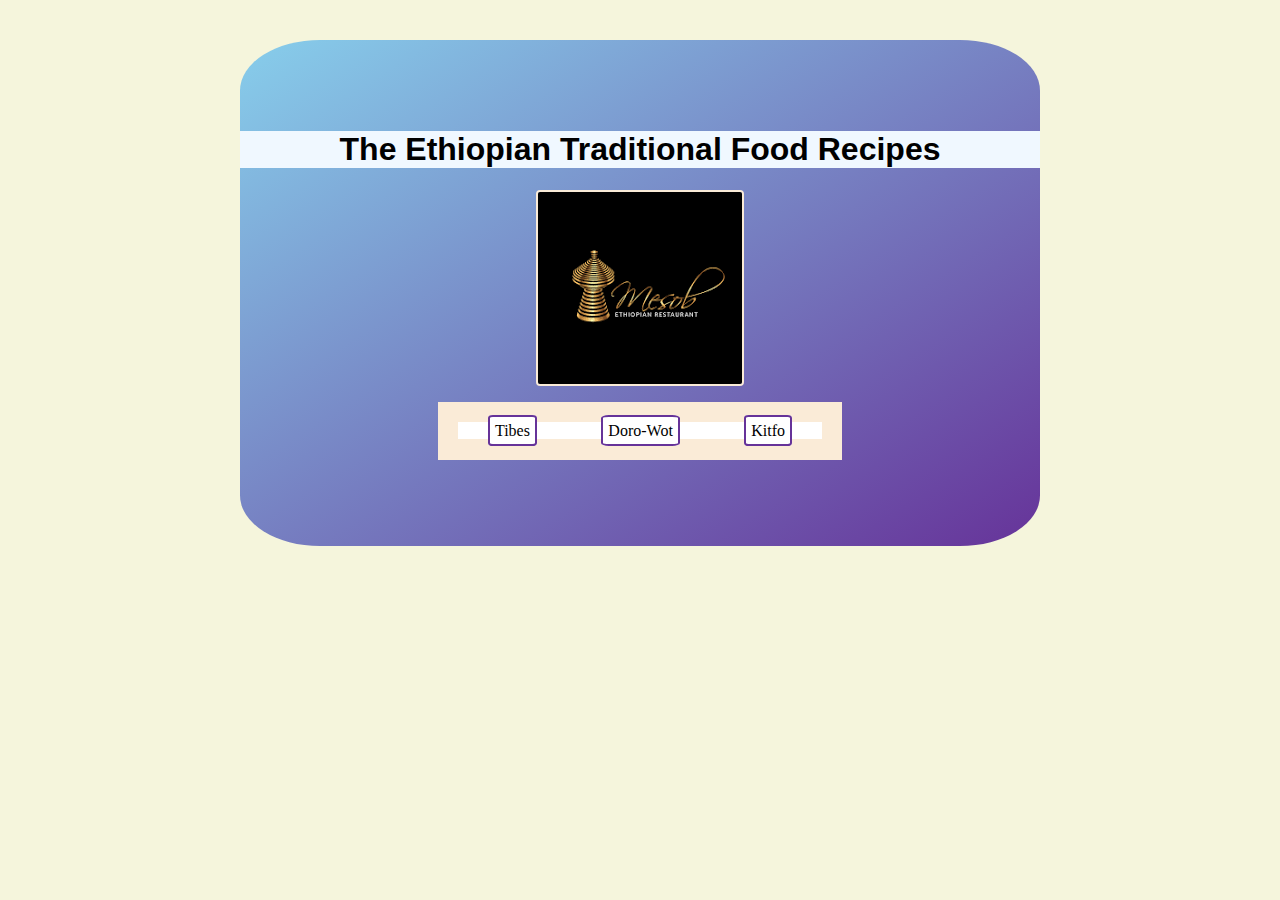
<file: index.html>
<!DOCTYPE html>
<html lang="en">
<head>
    <meta charset="UTF-8">
    <meta name="viewport" content="width=device-width, initial-scale=1.0">
    <link rel="stylesheet" href="style.css">
    <title>Ethiopian recipes</title>
</head>
<body>
<div class="container">
    <h1>The Ethiopian Traditional Food Recipes</h1>
    <img src="./images/download.png" alt="">
    <ul>
        <li>
            <a href="./Recipes/tibes.html" class="a-1">Tibes</a>
        </li>
        <li>
            <a href="./Recipes/doro-wote.html" class="a-1">Doro-Wot</a>
        </li>
        <li>
            <a href="./Recipes/kitfo.html" class="a-1">Kitfo</a>
        </li>
    </ul>
</div>
</body>
</html>
</file>
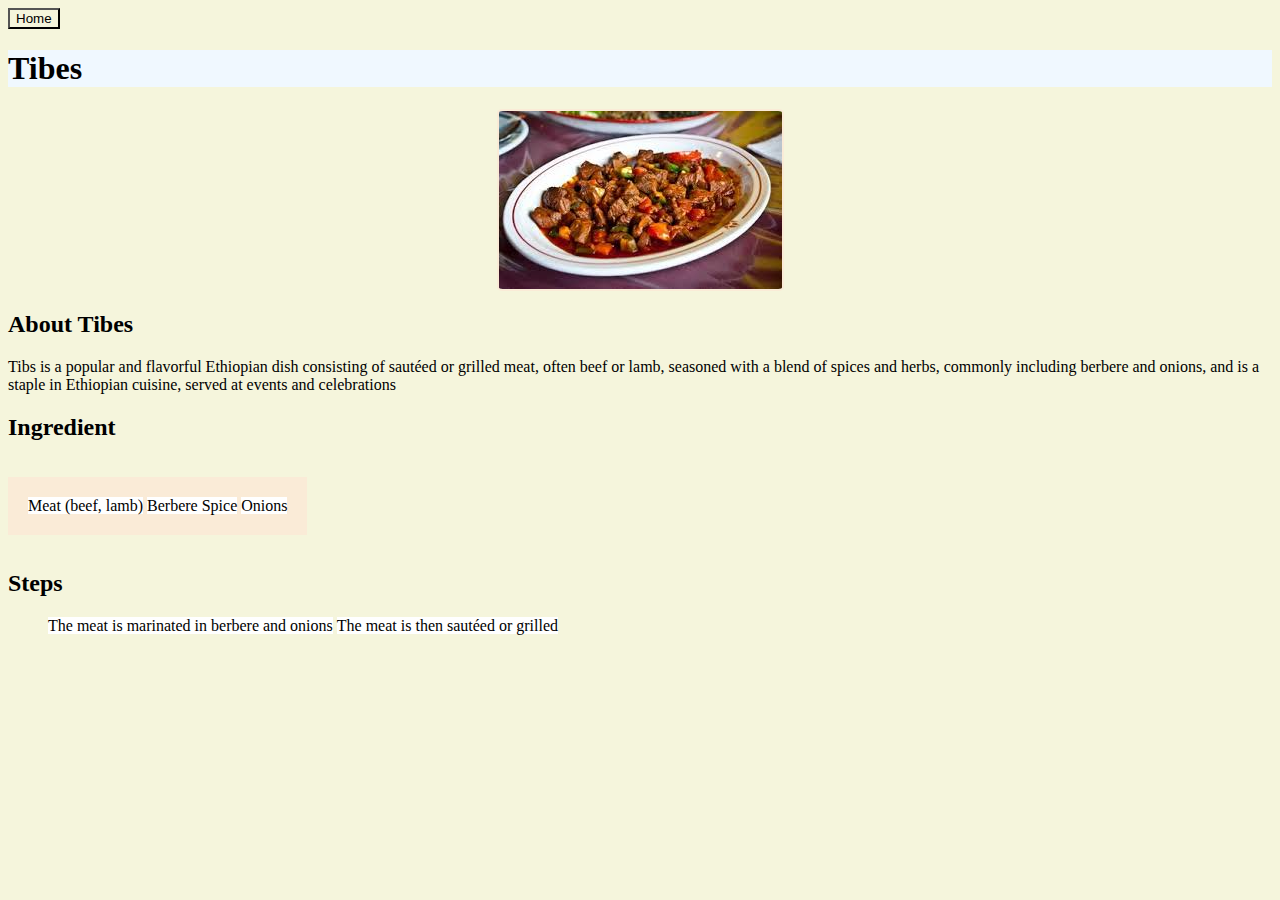
<file: Recipes/tibes.html>
<!DOCTYPE html>
<html lang="en">
<head>
    <meta charset="UTF-8">
    <meta name="viewport" content="width=device-width, initial-scale=1.0">
    <link rel="stylesheet" href="../style.css">
    <title>The odin recipes|tibes</title>
</head>
<body>
    <a href="../index.html"><button class="hov">Home</button></a>
    <h1 class="cl-1">Tibes</h1>
    <img src="../images/tibes.jpeg" alt="Image of TIbes" class="img cl-1">
    <h2 class="cl-1">About Tibes</h2>
    <p class="p-1">Tibs is a popular and flavorful Ethiopian dish consisting of sautéed or grilled meat, often beef or lamb, seasoned with a blend of spices and herbs, commonly including berbere and onions, and is a staple in Ethiopian cuisine, served at events and celebrations</p>
    <h2 class="cl-1">Ingredient</h2>
    <ul class="li-1">
        <li>Meat (beef, lamb)</li>
        <li>Berbere Spice</li>
        <li>Onions</li>
    </ul>
    <h2 class="cl-1">Steps</h2>
    <ol class="li-1">
        <li>The meat is marinated in berbere and onions</li>
        <li>The meat is then sautéed or grilled</li>
    </ol>
</body>
</html>
</file>
<file: style.css>
*{
    box-sizing: border-box;
    background-color: beige;
    
}
.container{
    border-radius: 10%;
    width: 800px;
    padding: 70px 0px;
    text-align: center;
    margin: 40px auto;
    background-image: linear-gradient(to bottom right, skyblue, rebeccapurple);
    font-family: Inter, "Helvetica Neue", Helvetica, Arial, sans-serif;
}
div,
img{
    display: block;
    margin: 0 auto;
}
img{
    border-radius: 2%;
    border: 2px solid antiquewhite
}
h1{
    background-color:aliceblue;
}
ul{
    display: inline-block;
    list-style: none;
    padding: 20px;
    background-color: antiquewhite;
}
li{
    display: inline;
    background-color: white;
}
.a-1{
    font-family: verdana, "san-serif";
    font-size: 16px;
    border: 2px solid rebeccapurple ;
    border-radius: 10%;
    padding: 5px;
    color: black;
    text-decoration: none;
    background-color: white;
    margin: 30px;
    
}
.a-1:hover{

    font-size: 20px;
    font-family: verdana, "san-serif";    color: white;
    background-color: rebeccapurple;
}
</file>
